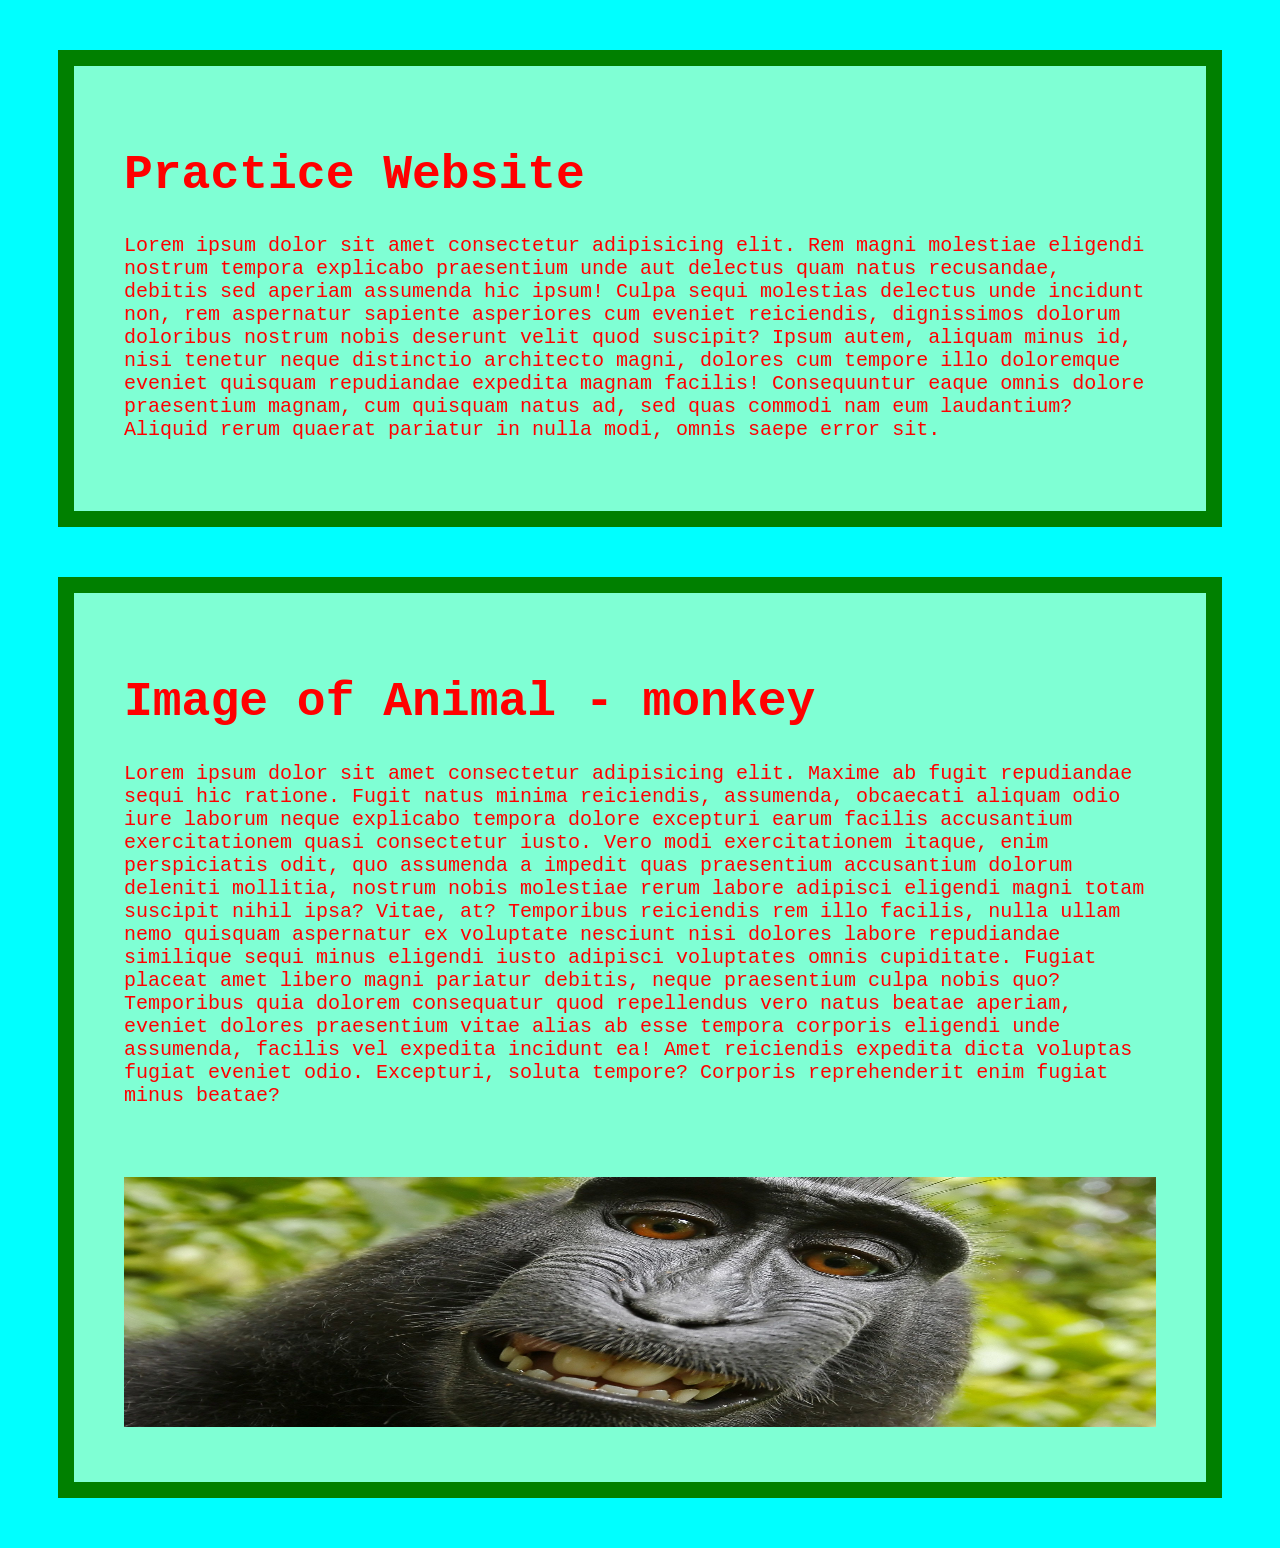
<file: index.html>
<!DOCTYPE html>
<html lang="en">
<head>
    <meta charset="UTF-8">
    <meta name="viewport" content="width=device-width, initial-scale=1.0">
    <title>Practice Website</title>
    <link href="style.css" rel="stylesheet">
    <link href="monkey.jpg" rel="icon">
</head>
<body>
    
    <div id="container">
        <h1>Practice Website</h1>
        <p>Lorem ipsum dolor sit amet consectetur adipisicing elit. Rem magni molestiae eligendi nostrum tempora explicabo praesentium unde aut delectus quam natus recusandae, debitis sed aperiam assumenda hic ipsum! Culpa sequi molestias delectus unde incidunt non, rem aspernatur sapiente asperiores cum eveniet reiciendis, dignissimos dolorum doloribus nostrum nobis deserunt velit quod suscipit? Ipsum autem, aliquam minus id, nisi tenetur neque distinctio architecto magni, dolores cum tempore illo doloremque eveniet quisquam repudiandae expedita magnam facilis! Consequuntur eaque omnis dolore praesentium magnam, cum quisquam natus ad, sed quas commodi nam eum laudantium? Aliquid rerum quaerat pariatur in nulla modi, omnis saepe error sit.</p>
    </div>

    <div id="container">
        <h1>Image of Animal - monkey</h1>
        <p>Lorem ipsum dolor sit amet consectetur adipisicing elit. Maxime ab fugit repudiandae sequi hic ratione. Fugit natus minima reiciendis, assumenda, obcaecati aliquam odio iure laborum neque explicabo tempora dolore excepturi earum facilis accusantium exercitationem quasi consectetur iusto. Vero modi exercitationem itaque, enim perspiciatis odit, quo assumenda a impedit quas praesentium accusantium dolorum deleniti mollitia, nostrum nobis molestiae rerum labore adipisci eligendi magni totam suscipit nihil ipsa? Vitae, at? Temporibus reiciendis rem illo facilis, nulla ullam nemo quisquam aspernatur ex voluptate nesciunt nisi dolores labore repudiandae similique sequi minus eligendi iusto adipisci voluptates omnis cupiditate. Fugiat placeat amet libero magni pariatur debitis, neque praesentium culpa nobis quo? Temporibus quia dolorem consequatur quod repellendus vero natus beatae aperiam, eveniet dolores praesentium vitae alias ab esse tempora corporis eligendi unde assumenda, facilis vel expedita incidunt ea! Amet reiciendis expedita dicta voluptas fugiat eveniet odio. Excepturi, soluta tempore? Corporis reprehenderit enim fugiat minus beatae?</p>
        <img id="monkey-image" src="monkey.jpg">
    </div>
    
</body>
</html>
</file>
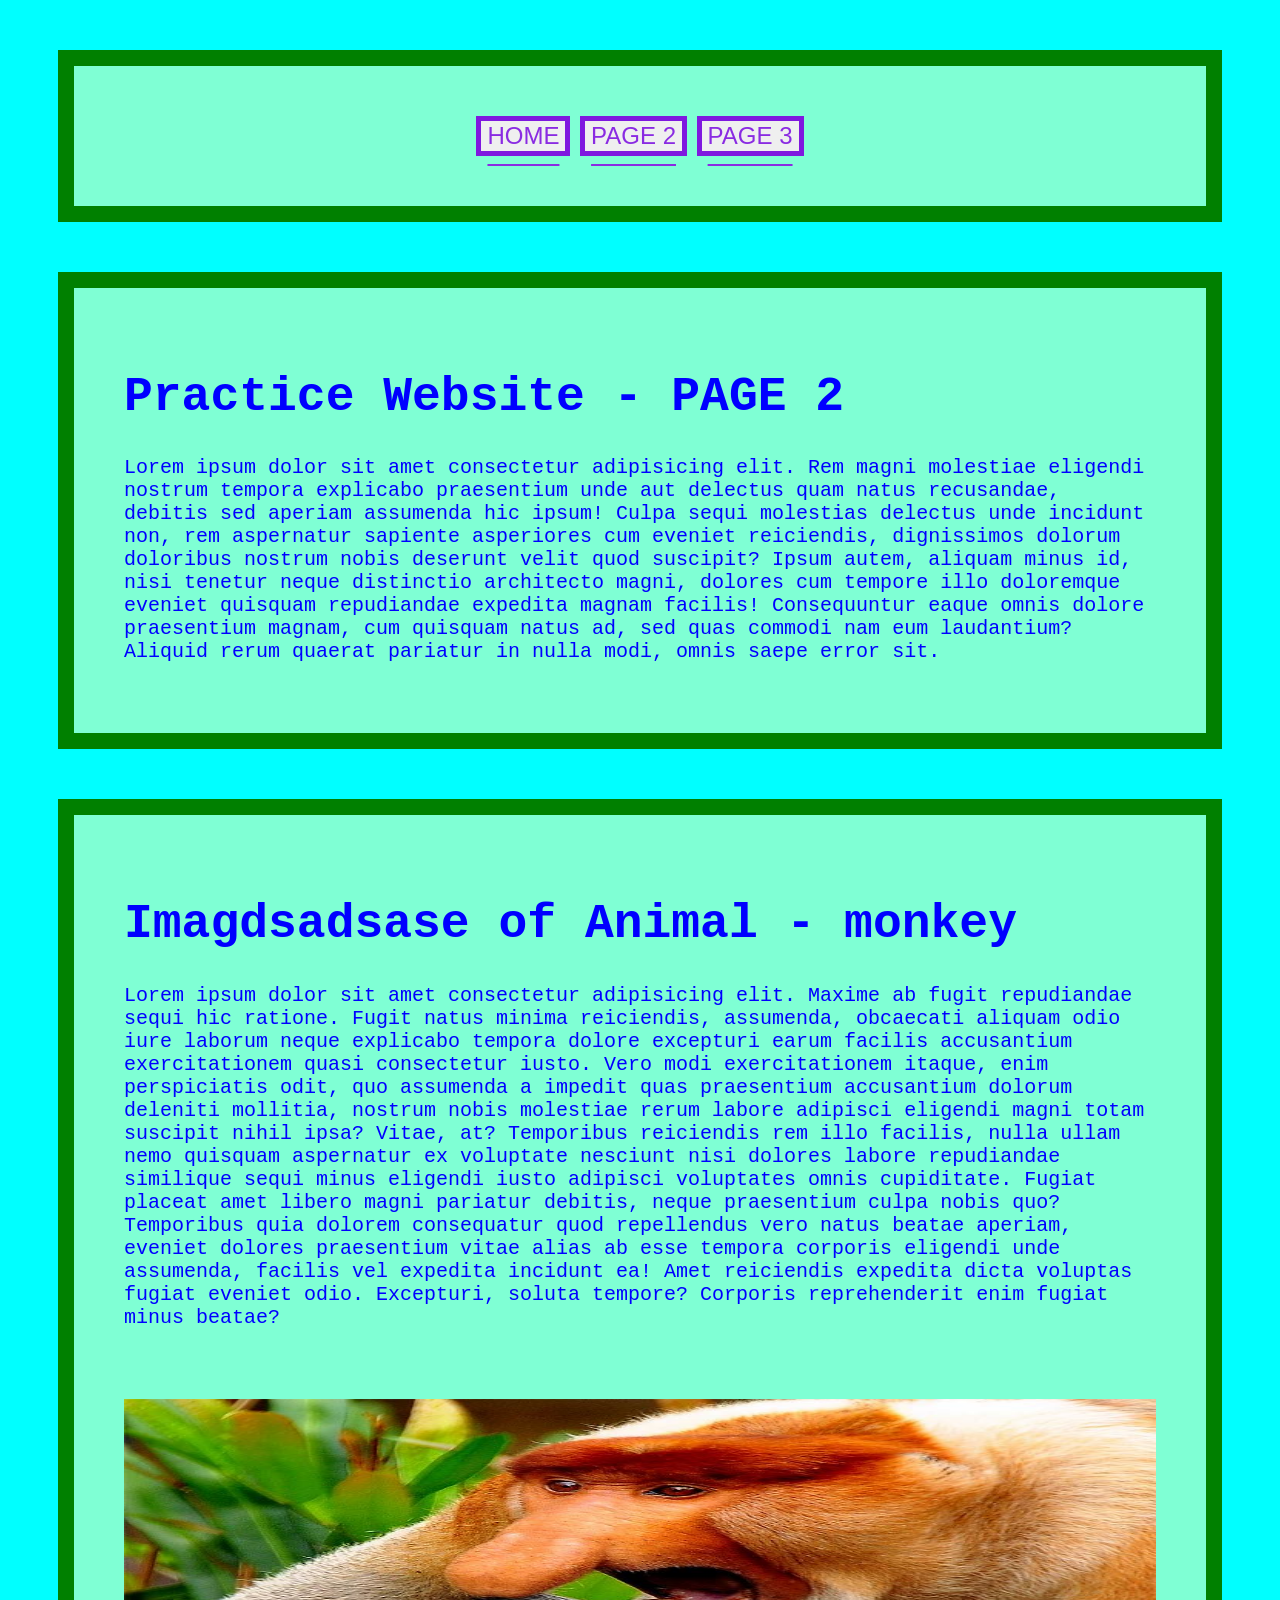
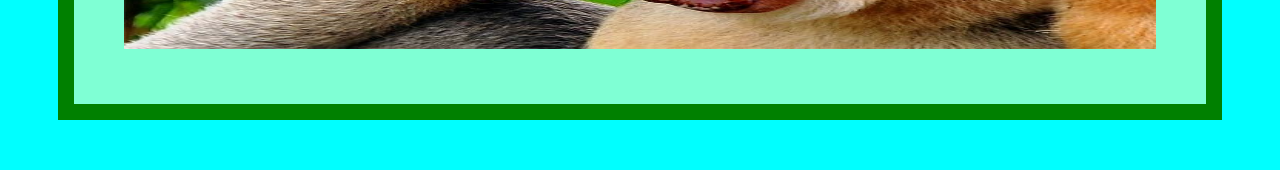
<file: page_2.html>
<!DOCTYPE html>
<html lang="en">
<head>
    <meta charset="UTF-8">
    <meta name="viewport" content="width=device-width, initial-scale=1.0">
    <title> Website aaaahh</title>
    <link href="monkey.jpg" rel="icon">
    <link href="style.css" rel="stylesheet">
</head>
<body id="page_2">

    <header id ="nav-bar">
        <div id="nav-container">
            <button id="nav-bar-button"><a href="index.html">HOME</a></button> 
            <button id="nav-bar-button"><a href="page_2.html">PAGE 2</a></button> 
            <button id="nav-bar-button"></buttonid><a href="page_3.html">PAGE 3</a></button>  
        </div>
    </header>
    
    <div id="container">
        <h1>Practice Website - PAGE 2</h1>
        <p>Lorem ipsum dolor sit amet consectetur adipisicing elit. Rem magni molestiae eligendi nostrum tempora explicabo praesentium unde aut delectus quam natus recusandae, debitis sed aperiam assumenda hic ipsum! Culpa sequi molestias delectus unde incidunt non, rem aspernatur sapiente asperiores cum eveniet reiciendis, dignissimos dolorum doloribus nostrum nobis deserunt velit quod suscipit? Ipsum autem, aliquam minus id, nisi tenetur neque distinctio architecto magni, dolores cum tempore illo doloremque eveniet quisquam repudiandae expedita magnam facilis! Consequuntur eaque omnis dolore praesentium magnam, cum quisquam natus ad, sed quas commodi nam eum laudantium? Aliquid rerum quaerat pariatur in nulla modi, omnis saepe error sit.</p>
    </div>

    <div id="container">
        <h1>Imagdsadsase of Animal - monkey</h1>
        <p>Lorem ipsum dolor sit amet consectetur adipisicing elit. Maxime ab fugit repudiandae sequi hic ratione. Fugit natus minima reiciendis, assumenda, obcaecati aliquam odio iure laborum neque explicabo tempora dolore excepturi earum facilis accusantium exercitationem quasi consectetur iusto. Vero modi exercitationem itaque, enim perspiciatis odit, quo assumenda a impedit quas praesentium accusantium dolorum deleniti mollitia, nostrum nobis molestiae rerum labore adipisci eligendi magni totam suscipit nihil ipsa? Vitae, at? Temporibus reiciendis rem illo facilis, nulla ullam nemo quisquam aspernatur ex voluptate nesciunt nisi dolores labore repudiandae similique sequi minus eligendi iusto adipisci voluptates omnis cupiditate. Fugiat placeat amet libero magni pariatur debitis, neque praesentium culpa nobis quo? Temporibus quia dolorem consequatur quod repellendus vero natus beatae aperiam, eveniet dolores praesentium vitae alias ab esse tempora corporis eligendi unde assumenda, facilis vel expedita incidunt ea! Amet reiciendis expedita dicta voluptas fugiat eveniet odio. Excepturi, soluta tempore? Corporis reprehenderit enim fugiat minus beatae?</p>
        <img id="monkey-image" src="monkey-funny-nose.jpg">
    </div>
    
</body>
</html>

<!-- <style>
h1, p, #container{
    color: blue;
}
</style> -->
</file>
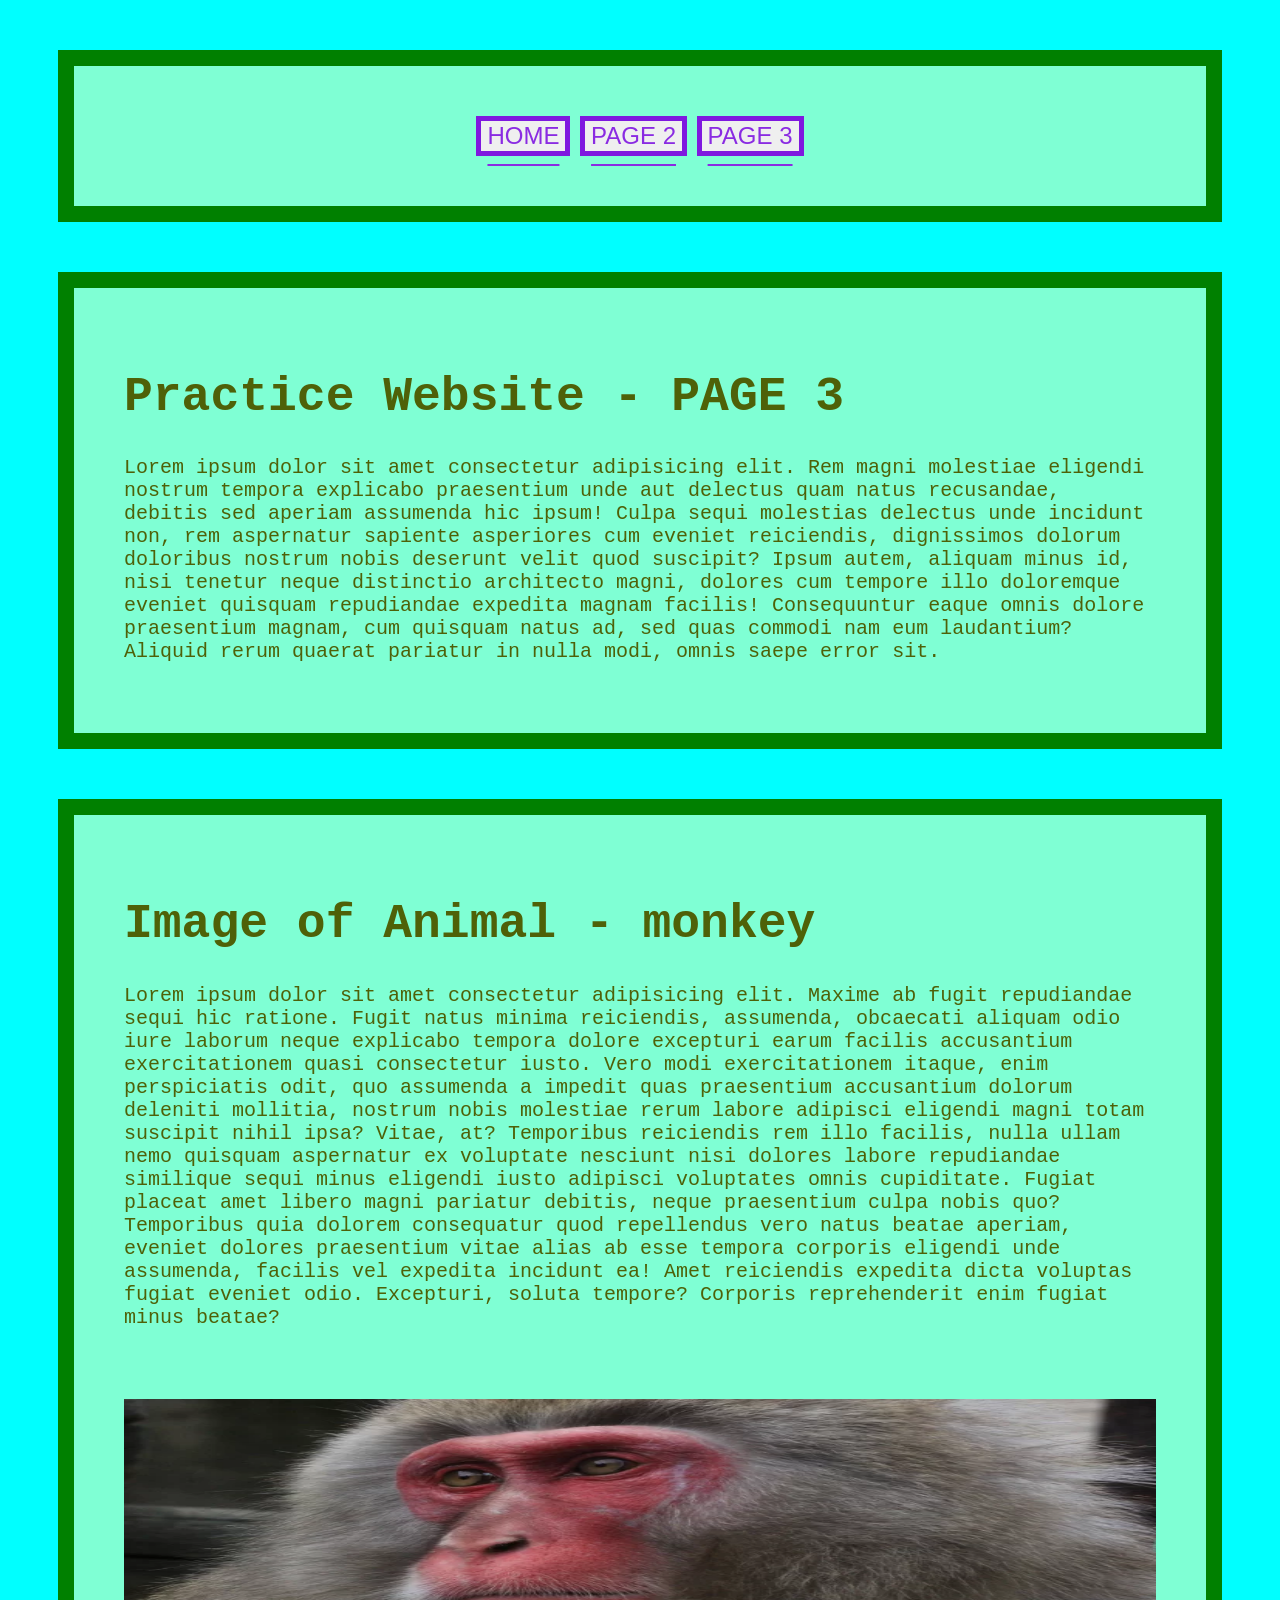
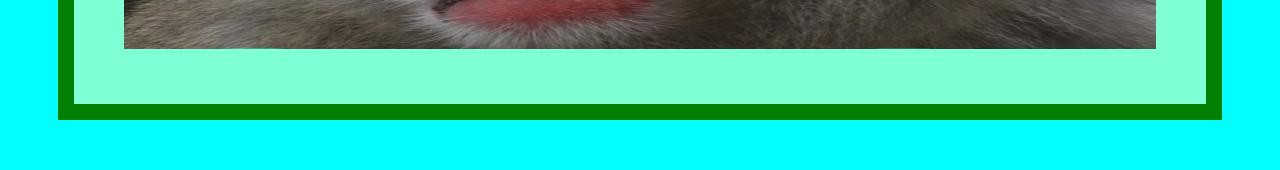
<file: page_3.html>
<!DOCTYPE html>
<html lang="en">
<head>
    <meta charset="UTF-8">
    <meta name="viewport" content="width=device-width, initial-scale=1.0">
    <title>Practice Website</title>
    <link href="style.css" rel="stylesheet">
    <link href="monkey.jpg" rel="icon">
<body id = page_3>
    
    <header id ="nav-bar">
        <div id="nav-container">
            <button id="nav-bar-button"><a href="index.html">HOME</a></button> 
            <button id="nav-bar-button"><a href="page_2.html">PAGE 2</a></button> 
            <button id="nav-bar-button"></buttonid><a href="page_3.html">PAGE 3</a></button>  
        </div>
    </header>

    <div id="container">
        <h1>Practice Website - PAGE 3</h1>
        <p>Lorem ipsum dolor sit amet consectetur adipisicing elit. Rem magni molestiae eligendi nostrum tempora explicabo praesentium unde aut delectus quam natus recusandae, debitis sed aperiam assumenda hic ipsum! Culpa sequi molestias delectus unde incidunt non, rem aspernatur sapiente asperiores cum eveniet reiciendis, dignissimos dolorum doloribus nostrum nobis deserunt velit quod suscipit? Ipsum autem, aliquam minus id, nisi tenetur neque distinctio architecto magni, dolores cum tempore illo doloremque eveniet quisquam repudiandae expedita magnam facilis! Consequuntur eaque omnis dolore praesentium magnam, cum quisquam natus ad, sed quas commodi nam eum laudantium? Aliquid rerum quaerat pariatur in nulla modi, omnis saepe error sit.</p>
    </div>

    <div id="container">
        <h1>Image of Animal - monkey</h1>
        <p>Lorem ipsum dolor sit amet consectetur adipisicing elit. Maxime ab fugit repudiandae sequi hic ratione. Fugit natus minima reiciendis, assumenda, obcaecati aliquam odio iure laborum neque explicabo tempora dolore excepturi earum facilis accusantium exercitationem quasi consectetur iusto. Vero modi exercitationem itaque, enim perspiciatis odit, quo assumenda a impedit quas praesentium accusantium dolorum deleniti mollitia, nostrum nobis molestiae rerum labore adipisci eligendi magni totam suscipit nihil ipsa? Vitae, at? Temporibus reiciendis rem illo facilis, nulla ullam nemo quisquam aspernatur ex voluptate nesciunt nisi dolores labore repudiandae similique sequi minus eligendi iusto adipisci voluptates omnis cupiditate. Fugiat placeat amet libero magni pariatur debitis, neque praesentium culpa nobis quo? Temporibus quia dolorem consequatur quod repellendus vero natus beatae aperiam, eveniet dolores praesentium vitae alias ab esse tempora corporis eligendi unde assumenda, facilis vel expedita incidunt ea! Amet reiciendis expedita dicta voluptas fugiat eveniet odio. Excepturi, soluta tempore? Corporis reprehenderit enim fugiat minus beatae?</p>
        <img id="monkey-image" src="funny-monkey-2.jpg">
    </div>
    
</body>
</html>
</file>
<file: style.css>
/* main page styling */

body{
    background-color: aqua ;
}

#container
{
    font-family: 'Courier New', Courier, monospace;
    color: rgb(255, 0, 0);
    background-color: aquamarine;
    border: 1em solid green ;
    padding: 50px;
    margin: 50px;
}

h1{
    font-size: 48px;
}

p{
    font-size: 20px;
}

#monkey-image{
    padding-top: 50px;
    width: 100%;
    height: 250px;
    border: 10px;
}


/* navigation bar */

#nav-bar{
    font-family: 'Courier New', Courier, monospace;
    background-color: aquamarine;
    border: 1em solid green ;
    padding: 50px;
    margin: 50px;

    display: flex;
    justify-content: center;
}

#nav-bar-button{
     border: 5px solid rgb(127, 24, 223) ;
     font-size: 24px;
     text-underline-offset: 20px;
}

a:link {
  color: blueviolet;
}

/* visited link */
a:visited {
  color: green;
}

/* mouse over link */
a:hover {
  color: hotpink;
}

/* selected link */
a:active {
  color: blue;
}





/* page 2 style */

#page_2{
    h1, p, #container{
    color: rgb(0, 0, 255);
}
}

/* page 3 style */



#page_3{
    h1, p, #container{
    color: rgb(78, 97, 8);
}
}
</file>
